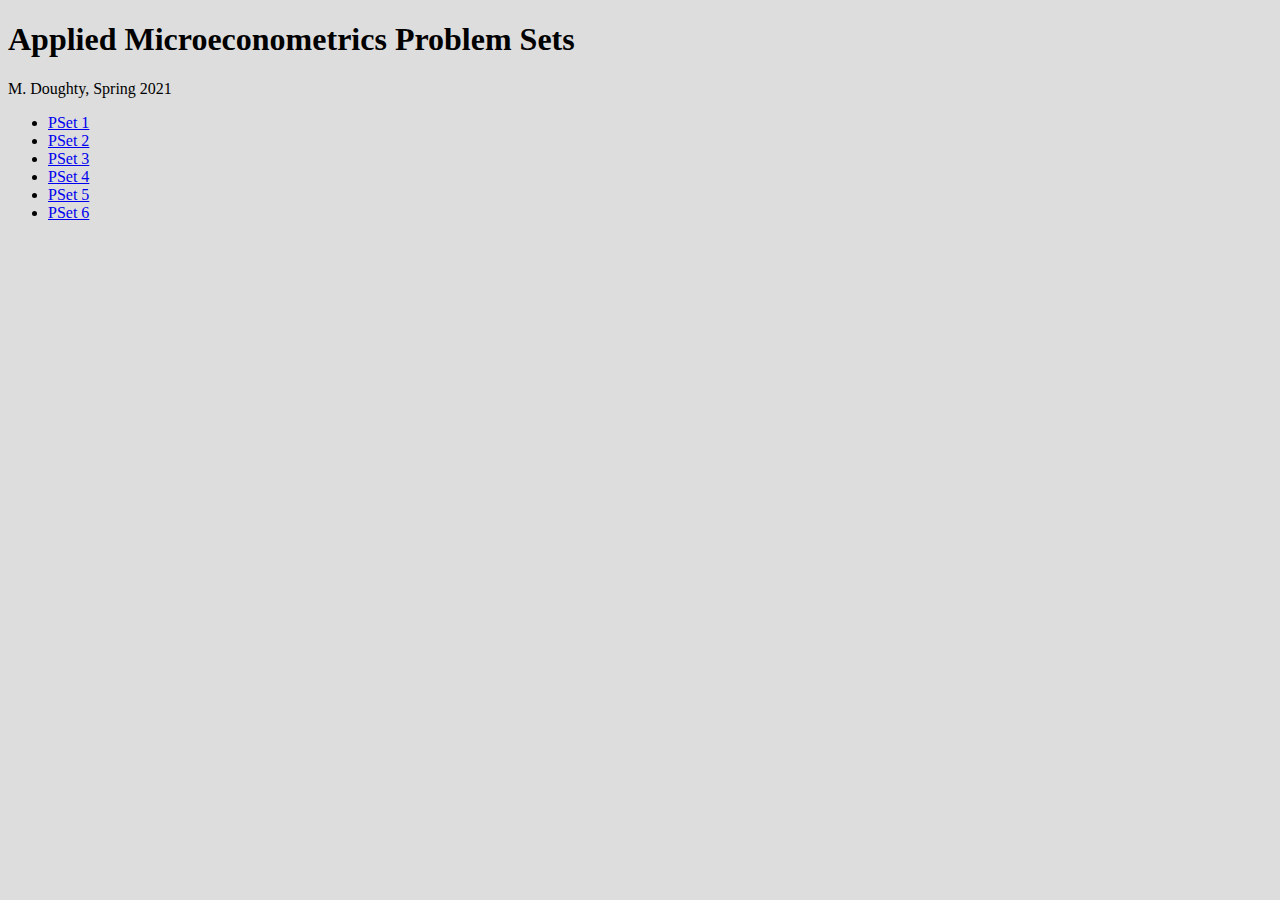
<file: docs/index.html>
<!DOCTYPE html>
<html>
  <head>
    <meta charset="utf-8" />
    <meta http-equiv="x-ua-compatible" content="ie=edge" />
    <title>Applied Micro</title>
    <meta name="description" content="Not sure what this is" />
    <meta
      name="viewport"
      content="width=device-width, initial-scale=1, shrink-to-fit=no"
    />
    <link rel="stylesheet" type="text/css" href="style.css" />
  </head>
  <body>
    <h1>Applied Microeconometrics Problem Sets</h1>
    <p>M. Doughty, Spring 2021</p>
    <ul>
      <li>
        <a href="./PSet1/ps1_doughty_mkdown">PSet 1</a>
      </li>
      <li>
        <a href="./PSet2/ps2_doughty_mkdown">PSet 2</a>
      </li>
      <li>
        <a href="./PSet3/ps3_doughty">PSet 3</a>
      </li>
      <li>
        <a href="./PSet4/ps4_doughty">PSet 4</a>
      </li>
      <li>
        <a href="./PSet5/ps5_doughty">PSet 5</a>
      </li>
      <li>
        <a href="./PSet6/ps6_doughty">PSet 6</a>
      </li>
    </ul>
  </body>
</html>
</file>
<file: docs/style.css>
body {
  background: #ddd;
}
</file>
